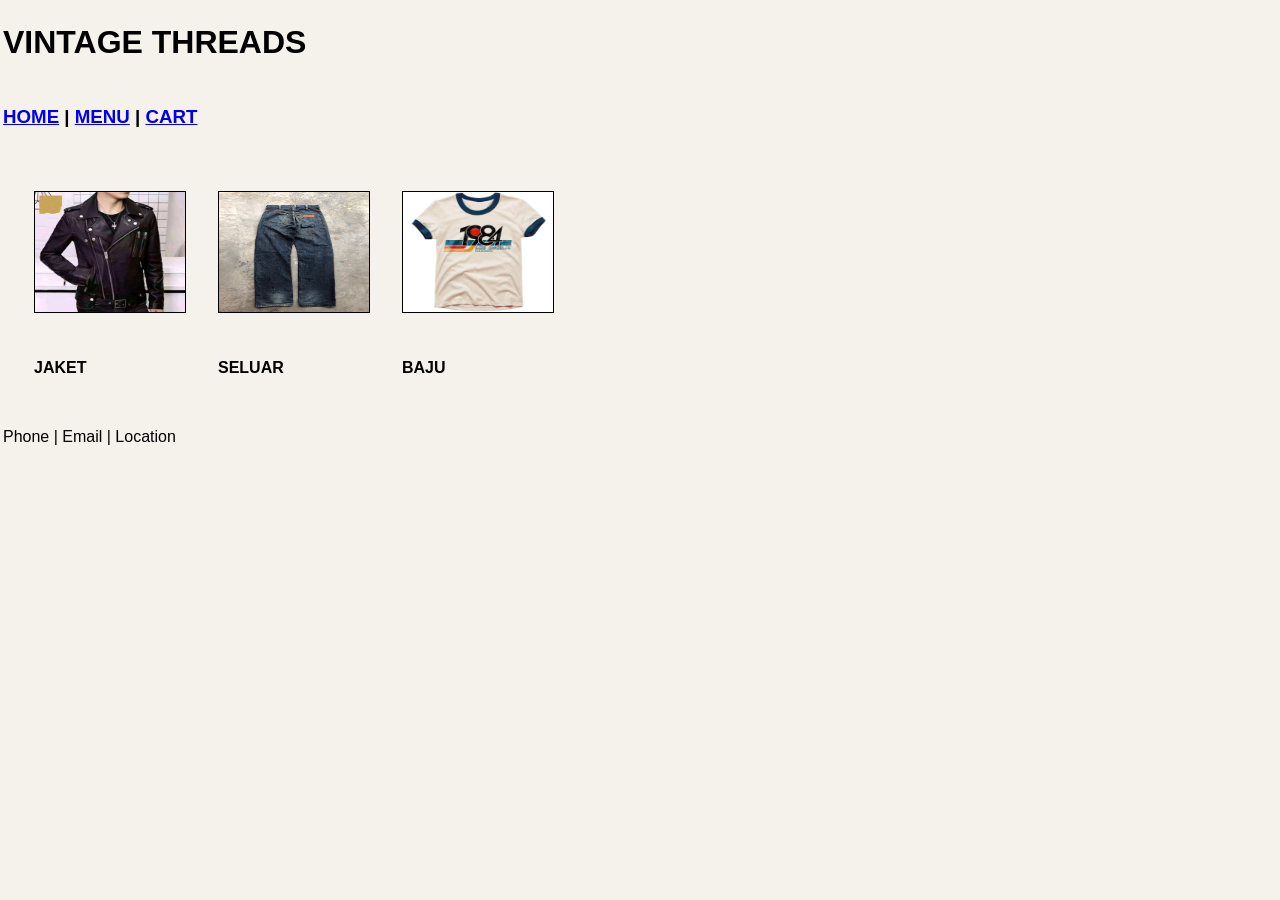
<file: index.html>
<!DOCTYPE html>
<html lang="en">

<head>
    <meta charset="UTF-8">
    <meta name="viewport" content="width=device-width, initial-scale=1.0">
    <title>VINTAGE THREADS</title>

    <link rel="stylesheet" href="style.css">
</head>

<body class="body">

    <table class="main-table">

        <!-- HEADER -->
        <tr>
            <td class="header">
                <h1>VINTAGE THREADS</h1>
            </td>
        </tr>

        <!-- MENU -->
        <tr>
            <td class="menu">
                <h3>
                    <a href="index.html">HOME</a> |
                    <a href="menu.html">MENU</a> |
                    <a href="cart.html">CART</a>
                </h3>
            </td>
        </tr>

        <!-- CONTENT -->
        <tr>
            <td class="content">

                <table class="product-table" cellspacing="30">

                    <tr>

                        <!-- JAKET -->
                        <td class="product-text">

                            <img src="jaket.jpg" class="product-image">

                            <br><br>

                            <b>JAKET</b>

                        </td>

                        <!-- SELUAR -->
                        <td class="product-text">

                            <img src="seluar.jpg" class="product-image">

                            <br><br>

                            <b>SELUAR</b>

                        </td>

                        <!-- BAJU -->
                        <td class="product-text">

                            <img src="baju.jpg" class="product-image">

                            <br><br>

                            <b>BAJU</b>

                        </td>

                    </tr>

                </table>

            </td>
        </tr>

        <!-- FOOTER -->
        <tr>
            <td class="footer">
                <p>Phone | Email | Location</p>
            </td>
        </tr>

    </table>

</body>

</html>
</file>
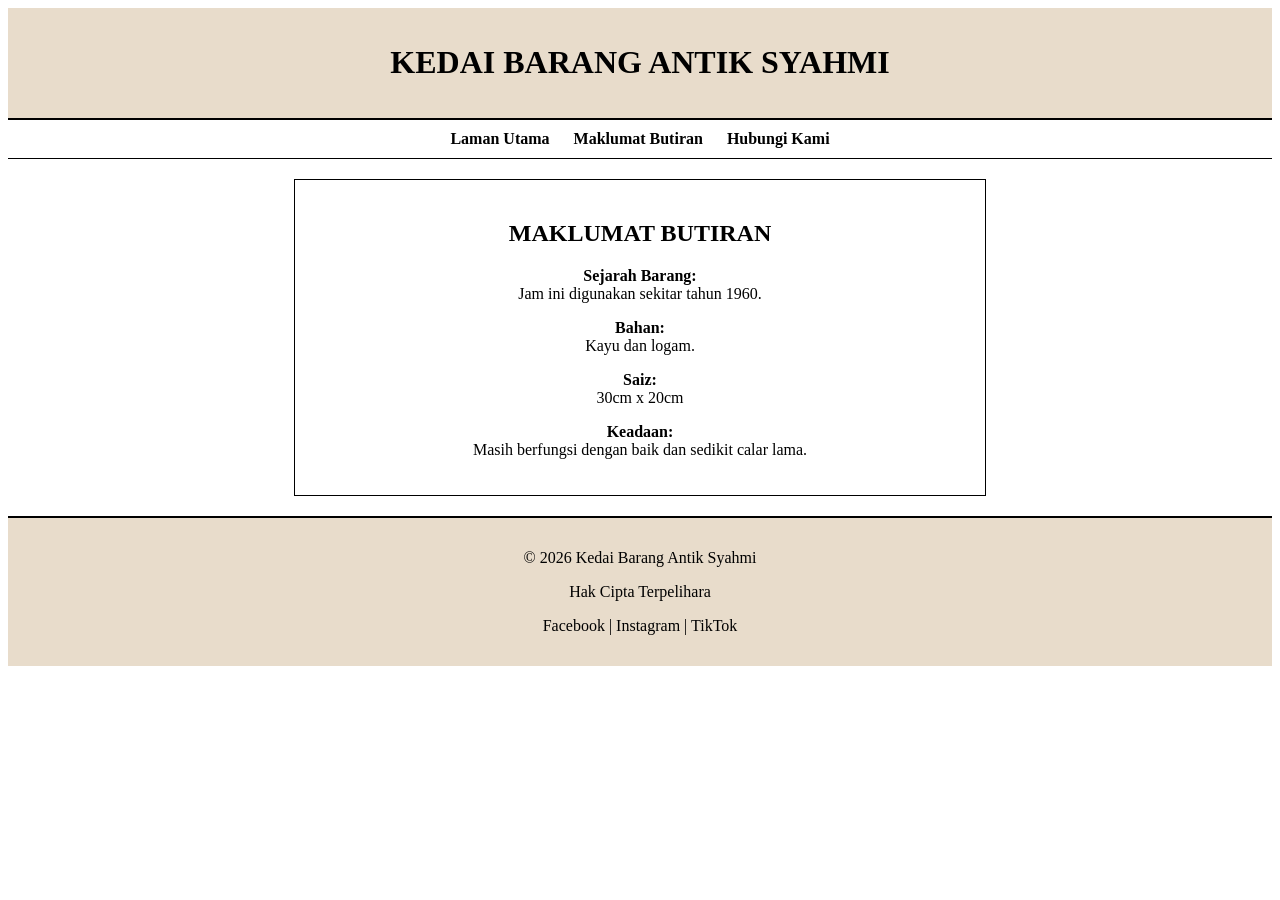
<file: butiran.html>
<!DOCTYPE html>
<html lang="en">
<head>
    <meta charset="UTF-8">
    <title>Maklumat Butiran</title>
    <link rel="stylesheet" href="style.css">
</head>
<body>

    <header>
        <h1>KEDAI BARANG ANTIK SYAHMI</h1>
    </header>

    <nav>
        <a href="index.html">Laman Utama</a>
        <a href="butiran.html">Maklumat Butiran</a>
        <a href="hubungi.html">Hubungi Kami</a>
    </nav>

    <main>
        <h2>MAKLUMAT BUTIRAN</h2>

        <p><strong>Sejarah Barang:</strong><br>
        Jam ini digunakan sekitar tahun 1960.</p>

        <p><strong>Bahan:</strong><br>
        Kayu dan logam.</p>

        <p><strong>Saiz:</strong><br>
        30cm x 20cm</p>

        <p><strong>Keadaan:</strong><br>
        Masih berfungsi dengan baik dan sedikit calar lama.</p>
    </main>

    <footer>
        <p>© 2026 Kedai Barang Antik Syahmi</p>
        <p>Hak Cipta Terpelihara</p>
        <p>Facebook | Instagram | TikTok</p>
    </footer>

</body>
</html>
</file>
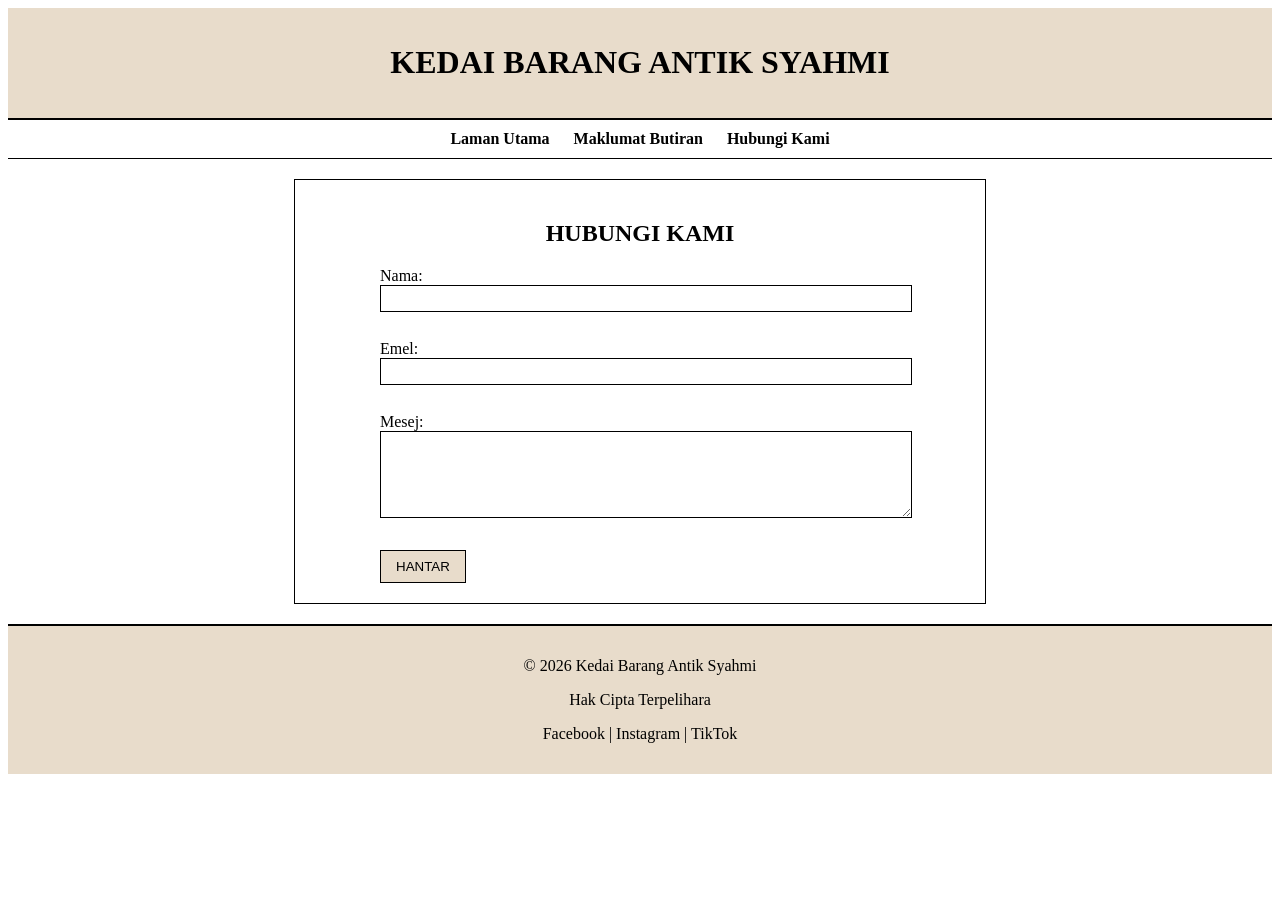
<file: hubungi.html>
<!DOCTYPE html>
<html lang="en">
<head>
    <meta charset="UTF-8">
    <title>Hubungi Kami</title>
    <link rel="stylesheet" href="style.css">
</head>
<body>

    <header>
        <h1>KEDAI BARANG ANTIK SYAHMI</h1>
    </header>

    <nav>
        <a href="index.html">Laman Utama</a>
        <a href="butiran.html">Maklumat Butiran</a>
        <a href="hubungi.html">Hubungi Kami</a>
    </nav>

    <main>
        <h2>HUBUNGI KAMI</h2>

        <form>
            <label>Nama:</label><br>
            <input type="text"><br><br>

            <label>Emel:</label><br>
            <input type="email"><br><br>

            <label>Mesej:</label><br>
            <textarea rows="5"></textarea><br><br>

            <button type="submit">HANTAR</button>
        </form>
    </main>

    <footer>
        <p>© 2026 Kedai Barang Antik Syahmi</p>
        <p>Hak Cipta Terpelihara</p>
        <p>Facebook | Instagram | TikTok</p>
    </footer>

</body>
</html>
</file>
<file: style.css>
.body{
    background-color: #f5f1eb;
    font-family: Arial, sans-serif;
    margin: 0;
}

header{
    text-align: center;
    padding: 15px;
    background-color: #e8dccb;
    border-bottom: 2px solid black;
}

nav{
    text-align: center;
    padding: 10px;
    background-color: #fff;
    border-bottom: 1px solid black;
}

nav a{
    margin: 0 10px;
    text-decoration: none;
    color: black;
    font-weight: bold;
}

nav a:hover{
    color: brown;
}

main{
    width: 650px;
    margin: 20px auto;
    background-color: white;
    border: 1px solid black;
    padding: 20px;
    text-align: center;
}

.product-image{
    width: 150px;
    height: 120px;
    border: 1px solid black;
    display: block;
    margin: 10px auto;
}

.gambar{
    text-align: center;
    margin-bottom: 15px;
}

form{
    text-align: left;
    width: 80%;
    margin: auto;
}

input, textarea{
    width: 100%;
    padding: 5px;
    border: 1px solid black;
    margin-bottom: 10px;
}

button{
    padding: 8px 15px;
    border: 1px solid black;
    background-color: #e8dccb;
    cursor: pointer;
}

button:hover{
    background-color: #d6c3a8;
}

footer{
    text-align: center;
    padding: 15px;
    background-color: #e8dccb;
    border-top: 2px solid black;
    margin-top: 20px;
}
</file>
